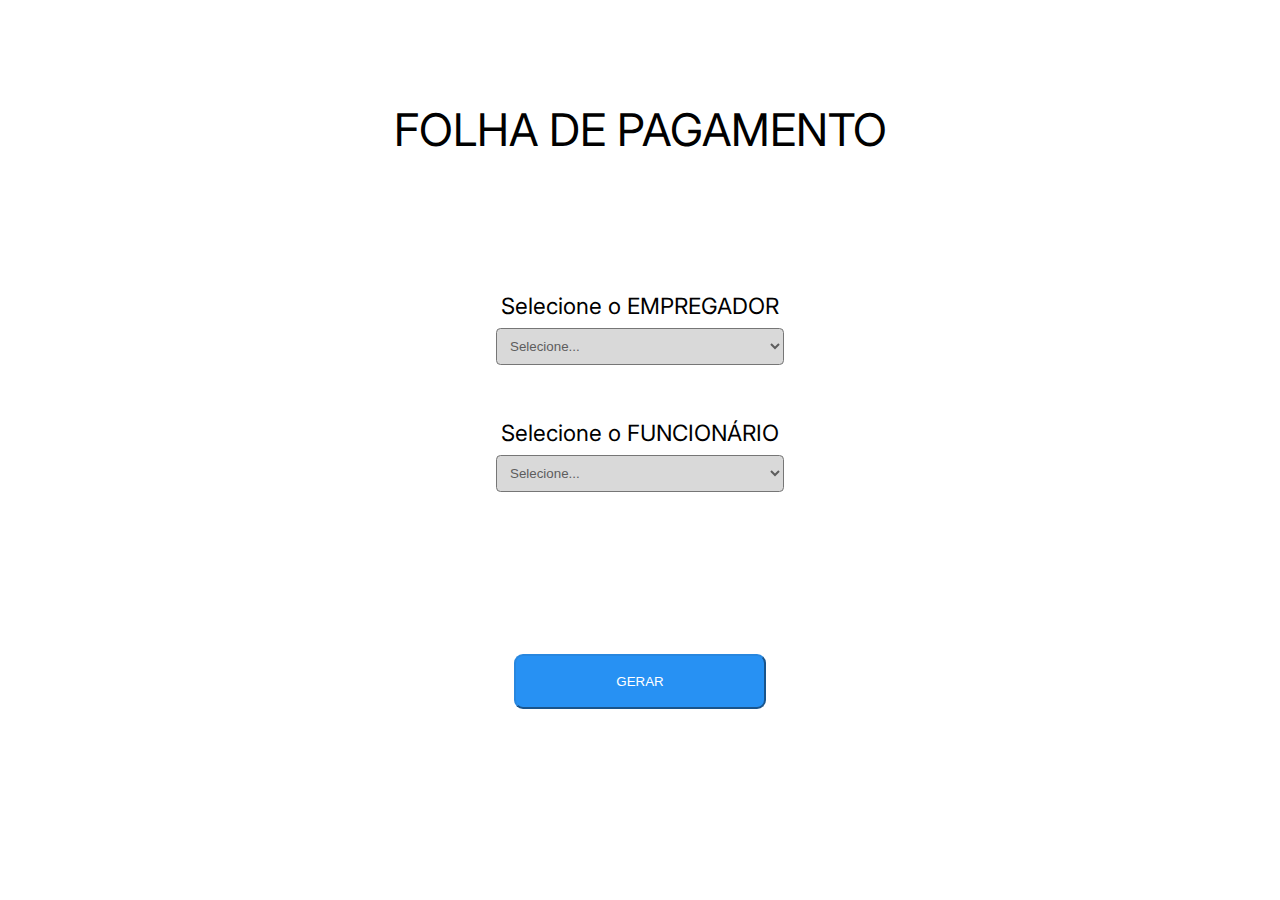
<file: front-end/main.html>
<!DOCTYPE html>
<html lang="pt-BR">

<head>
    <meta charset="UTF-8">
    <meta name="viewport" content="width=device-width, initial-scale=1.0">
    <link rel="preconnect" href="https://fonts.googleapis.com">
    <link rel="preconnect" href="https://fonts.gstatic.com" crossorigin>
    <link href="https://fonts.googleapis.com/css2?family=Inter:wght@100..900&display=swap" rel="stylesheet">
    <link rel="stylesheet" href="style/style.css">
    <title>Folha de Pagamento</title>
</head>

<body>
    <h1>FOLHA DE PAGAMENTO</h1>
    <main>
        <section id="caixas-de-texto">
            <div class="caixa-texto">
                <label>Selecione o EMPREGADOR</label>
                <select name="select-empregador" id="select-empregador">
                    <option selected disabled>Selecione...</option>
                    <option value="valor1">Jonas RocketBall Club</option>
                    <option value="valor1">RodoJonas</option>
                    <option value="valor1">Jonas Airlines</option>
                </select>
            </div>
            <div class="caixa-texto">
                <label>Selecione o FUNCIONÁRIO</label>
                <select name="select-funcionario" id="select-funcionario">
                    <option selected disabled>Selecione...</option>
                    <option value="valor1">Vinicius jose vieira</option>
                    <option value="valor1">Lucas Fernando</option>
                    <option value="valor1">Neymar Junior</option>
                </select>
            </div>
        </section>
        <input type="button" class="botao-action" value="GERAR">
    </main>
</body>

</html>
</file>
<file: front-end/style/style.css>
:root {
    --cor-fundo-select: #D9D9D9;
    --cor-botao-principal: #2791F3;
    --cor-botao-secundaria: #2887DF;
    --cor-botao-terciaria: #5D5D5D;
}

* {
    margin: 0;
    padding: 0;

}


body {
    display: flex;
    flex-direction: column;
    font-family: "Inter", sans-serif;
    height: 100%;
    width: 100%;
    justify-content: center;
    align-items: center;
    text-align: center;
    margin-top: 8%;
}

.caixa-texto{
    display: flex;
    flex-direction: column;
    gap: 1vh;
    margin: 3vh;
    margin-bottom: 6vh;
    width: 32vh;

}

h1 {
    font-weight: normal;
    font-size: 5vh;
    margin-bottom: 12vh;
}
label{
    font-weight: normal;
    font-size: 2.5vh;
}

.botao-action {
    margin-top: 12vh;
    color: white;
    padding: 2vh;
    border-radius: 1vh;
    background-color: var(--cor-botao-principal);
    border-color: var(--cor-botao-secundaria);
    width: 28vh;

}

.botao-action:hover {
    background-color: var(--cor-botao-secundaria);
    cursor: pointer;
}

.caixa-texto select {
    padding: 1vh;
    border-radius: 0.5vh;
    background-color: var(--cor-fundo-select);
    color: var(--cor-botao-terciaria);
    cursor: pointer;
}
.caixa-texto select:focus{
    box-shadow: 0 0 0 0;
    outline: 20px red;
}
</file>
